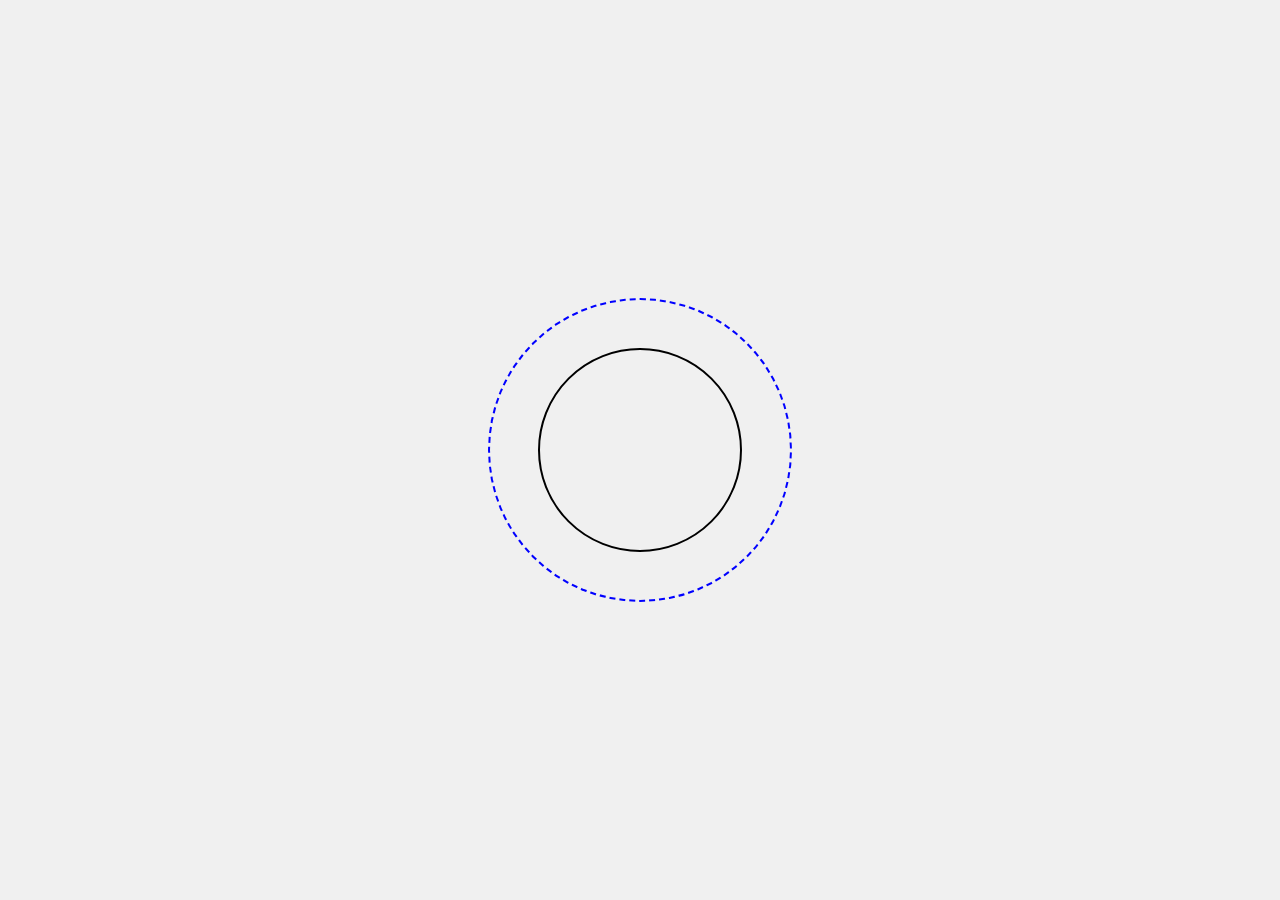
<file: index2.html>
<!DOCTYPE html>
<html lang="en">
<head>
    <meta charset="UTF-8">
    <meta name="viewport" content="width=device-width, initial-scale=1.0">
    <title>Circle Drawing</title>
    <link rel="stylesheet" href="styles2.css">
</head>
<body>
    <div class="circle-container">
        <!-- Invisible circle that acts as a clickable area -->
        <div class="invisible-circle"></div>
        <!-- Black circle -->
        <div id="black-circle" class="circle"></div>
    </div>
    <script src="script2.js"></script>
</body>
</html>
</file>
<file: styles2.css>
body {
    display: flex;
    justify-content: center;
    align-items: center;
    height: 100vh;
    margin: 0;
    background-color: #f0f0f0;
}

.circle-container {
    position: relative;
}

.invisible-circle {
    width: 300px;
    height: 300px;
    position: absolute;
    top: 50%; /* Center vertically */
    left: 50%; /* Center horizontally */
    background: transparent;
    border-radius: 50%;
    pointer-events: auto;
    border: 2px dashed blue;
    transform: translate(-50%, -50%); /* Center both horizontally and vertically */
}

.circle {
    width: 200px;
    height: 200px;
    border: 2px solid black;
    border-radius: 50%;
    position: absolute;
    top: 50%; /* Center vertically */
    left: 50%; /* Center horizontally */
    transform: translate(-50%, -50%); /* Center both horizontally and vertically */
}

.red-dot {
    width: 10px;
    height: 10px;
    background-color: red;
    border-radius: 50%;
    position: absolute;
    cursor: pointer;
}
</file>
